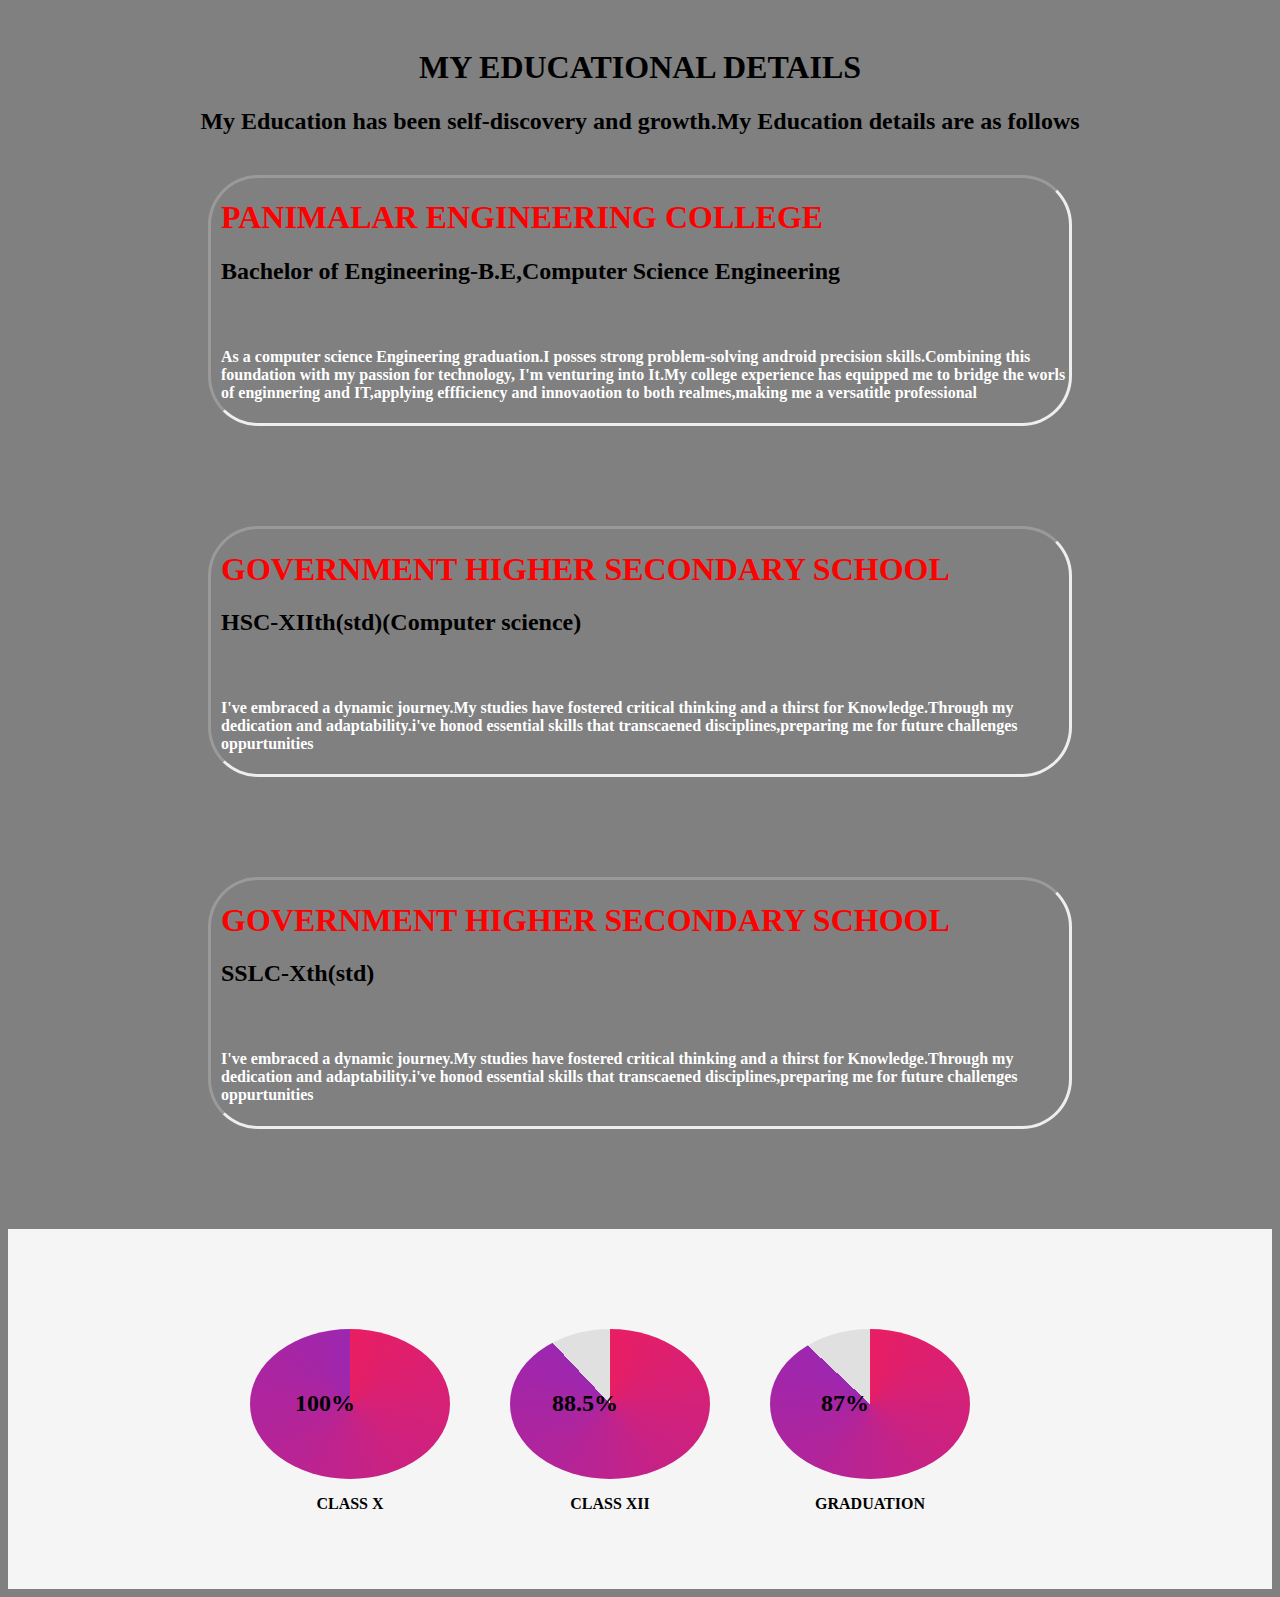
<file: About.html>
<html>
    <head>
        <title>Abouting</title>
        <link rel="stylesheet" href="About.css">
    </head>
    <body>
       <script src="script.js"></script>
       <div class="header">
       <h1><b>MY EDUCATIONAL DETAILS</b></h1>
       <h2> My Education has been self-discovery and growth.My Education details are as follows</h2>
       </div>
       <div class="ed1">
        <h1 style="color:red";>PANIMALAR ENGINEERING COLLEGE</h1>
        <h2 style="color:black"; >Bachelor of Engineering-B.E,Computer Science Engineering</h2>    
        <h3 style="color:gray";>2023-2027</h3>
               <h4 style="color:white";>As a computer science Engineering graduation.I posses strong problem-solving android
        precision skills.Combining this foundation with my passion for technology,
        I'm venturing into It.My college experience has equipped me to bridge the worls of
        enginnering and IT,applying effficiency and innovaotion to both realmes,making
        me a versatitle professional 
        </h4>
    </div>
    <div class="ed1">
        <h1 style="color:red";>GOVERNMENT HIGHER SECONDARY SCHOOL</h1>
        <h2 style="color:black"; >HSC-XIIth(std)(Computer science)</h2>    
        <h3 style="color:gray";>2022-2023</h3>
        <h4 style="color:white";>I've embraced a dynamic journey.My studies have fostered critical
         thinking and a thirst for Knowledge.Through my dedication and adaptability.i've
         honod essential skills that transcaened disciplines,preparing me for 
         future challenges oppurtunities  
        </h4>
    </div>
    <div class="ed1">
        <h1 style="color:red";>GOVERNMENT HIGHER SECONDARY SCHOOL</h1>
        <h2 style="color:black"; >SSLC-Xth(std)</h2>    
        <h3 style="color:gray";>2020-2021</h3>
        <h4 style="color:white";>I've embraced a dynamic journey.My studies have fostered critical
         thinking and a thirst for Knowledge.Through my dedication and adaptability.i've
         honod essential skills that transcaened disciplines,preparing me for 
         future challenges oppurtunities  
        </h4>
    </div>
       <div class="container1">
    <div class="circle-container">
      <div class="progress-circle" data-percentage="100"></div>
      <p><strong>CLASS X<br></strong></p>
    </div>
    <div class="circle-container">
      <div class="progress-circle" data-percentage="88.5"></div>
      <p><strong>CLASS XII<br></strong></p>
    </div>
    <div class="circle-container">
      <div class="progress-circle" data-percentage="87"></div>
      <p><strong>GRADUATION<br><strong></p>
    </div>
  </div>

        

         
    </body>
</html>
</file>
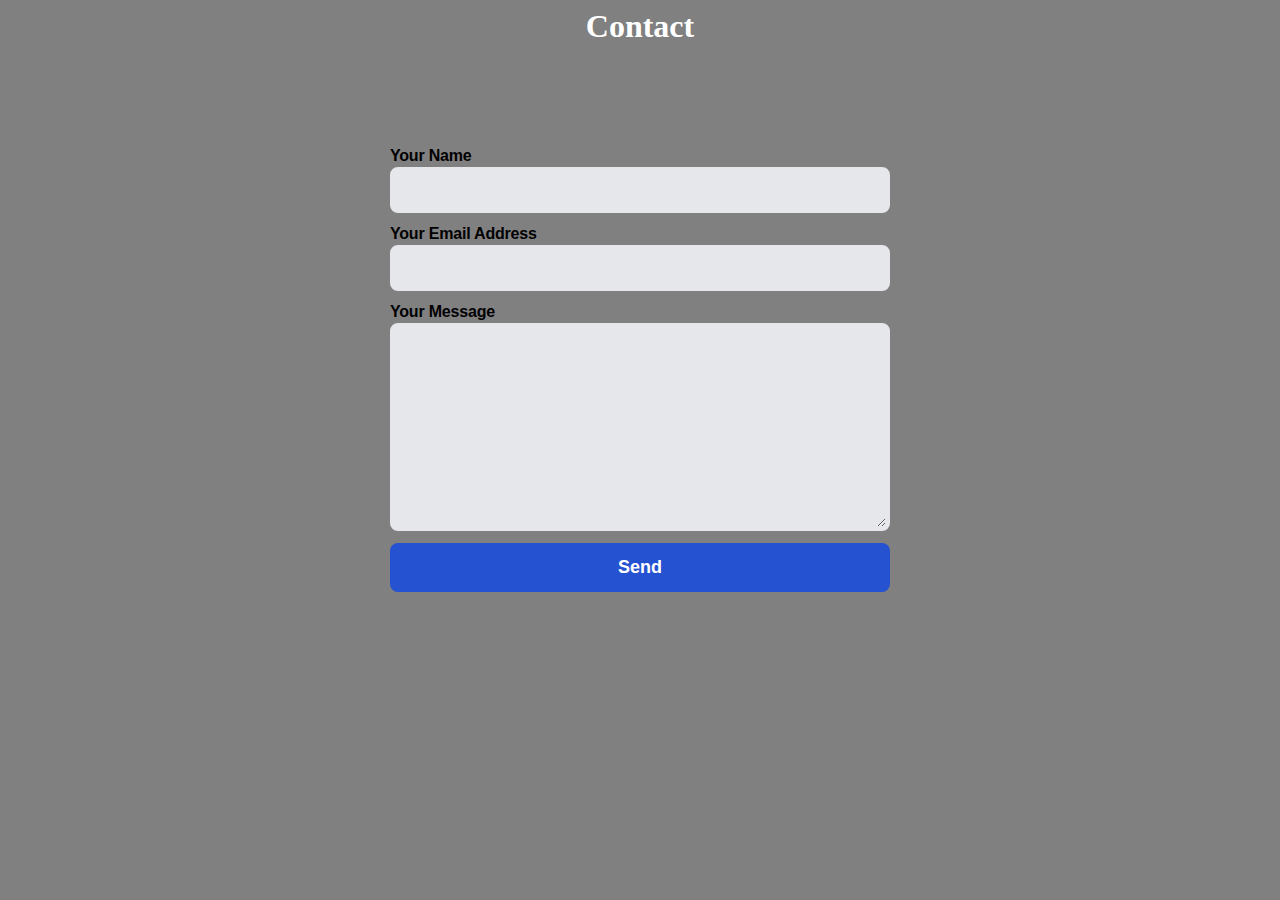
<file: contact.html>
<html>
    <head>
        <title>Contact</title>
        <link rel="stylesheet" href="pro.css">
    </head>
    <body>
        <center>
        <h1 style="color:white";>Contact</h1>
        </center>
        <div class="formcarry-container">
      <form action="#" method="POST" class="formcarry-form">
        <label for="name">Your Name</label>
        <input type="text" id="name" name="fullName" required />

        <label for="email">Your Email Address</label>
        <input type="email" id="email" name="email" required />

        <label for="message">Your Message</label>
        <textarea name="message" id="message" cols="30" rows="10"></textarea>

        <button type="submit">Send</button>
      </form>
    </div>

    </body>
</html>
</file>
<file: About.css>
body{
    background-color: grey;
}
.header{
     position: 20px;
    text-align: center;
    padding:20px;
    
}
.container{
  width: 1475px;
  padding-right: 30px;
  height: 500px;
  padding: 100px 20px 60px;
  background-color: rgba(255, 255, 255, 0.1);
  color: var(--my-txt-color);
  background-image: url(img_flwr.gif), url(paper.gif);
  background-position: right bottom, left top;
  background-repeat: no-repeat, repeat;
}
.one{
    text-align: center;
}
.container1 {
  display: flex;
  gap: 60px;
  justify-content: center;
  align-items: center;
  padding:100px 20px 60px;
  background-color:whitesmoke;
}

.circle-container {
  text-align: center;
}

.progress-circle {
  width: 150px;
  height: 150px;
  border-radius :50%;
  background: conic-gradient(
    #e91e63 0deg,
    #9c27b0 0deg,
    #e0e0e0 0deg 360deg
  );
  position: relative;
  display: flex;
  align-items: center;
  justify-content: center;
  margin-bottom: 10px;
  padding-right:50px;
}

.progress-circle::after {
  content: attr(data-percentage) '%';
  position: absolute;
  font-size: 24px;
  color: #000;
  font-weight: bold;
}
 .section {
    padding: 100px 20px 60px;  
    text-align: center;
    background-color: rgba(255, 255, 255, 0.1);
    color: black;
    font-size: 1.2rem;
  }
 .skills-list {
    list-style: none;
    padding: 0;
    margin-top: 25px;
  }
  .skills-list li {
    display: inline-block;
    background: #a7bc04;
    color: white;
    margin: 7px;
    padding: 12px 18px;
    border-radius: 5px;
    font-size: 1.1rem;
  }
div.scroll-container {
  background-color: #333;
  overflow: auto;
  white-space: nowrap;
  padding: 10px;
}

div.scroll-container img {
  padding: 10px;
}
img{
  width:50%;
  height:50%;
  border-radius: solid;
}
.ed1{
  margin-bottom:100px;
  margin-left:200px;
  margin-right: 200px;
  border-style:inset;
  float:left;
  border-radius:50px;
  padding-left:10px;

}
</file>
<file: pro.css>
body{
    background-color: gray;
}
.row::after {
  content: "";
  display: table;
  clear: both;
}
.column {
  float: left;
  padding-left: 10px;
}
img{
    width: 100%;
    height:500px;
    border-style: groove;
}
.btn{
    padding-left:  50px;;
    text-align:center;
    background-color: skyblue;
}
.contain1{
    background-color:antiquewhite;
}
a:link, a:visited {
  background-color:blueviolet;
  color: white;
  padding: 14px 25px;
  text-align: center;
  text-decoration: none;
  display: inline-block;
  border-radius: 50px;
}
a:hover, a:active {
  background-color: red;
}
@import url("https://fonts.googleapis.com/css2?family=Inter:wght@400;700&display=swap");

.formcarry-container * {
  box-sizing: border-box;
	font-family: "Inter", sans-serif;
  --color-blue: #2552d0;
  --color-light-blue: #3266e3;
  --color-gray: #e5e7eb;
  --color-dark-gray: #9da3ae;
  --color-pink: #edadd2;
}

.formcarry-container {
  --c-width: 50%;
  --c-max-width: 500px;
  width: var(--c-width);
  max-width: var(--c-max-width);
  display: block;
  margin: 10vh auto 0 auto;
}

.formcarry-form label {
  display: block;
  padding: 12px 0 2px 0;
  letter-spacing: -0.2px;
  cursor: pointer;
  font-size: 16px;
  font-weight: 700;
}

.formcarry-form input,
.formcarry-form textarea {
  font-size: 16px;
  display: block;
  width: 100%;
  padding: 10px;
  background-color: var(--color-gray);
  border: none;
  border: 4px solid var(--color-gray);
  outline: none;
  border-radius: 8px;
  color: var(--color-dark-gray);
}

.formcarry-form input:focus,
.formcarry-form textarea:focus {
  background-color: #fff;
  color: var(--color-dark-gray);
}

.formcarry-form input:focus:required:invalid {
  border-color: var(--color-pink);
  background-color: #fff;
}

.formcarry-form button {
  display: block;
  margin-top: 12px;
  width: 100%;
  padding: 12px 20px;
  border-radius: 8px;
	border-color: transparent;
  background-color: var(--color-blue);
  color: #fff;
  font-weight: 700;
  font-size: 18px;

  transition: 300ms all;
}

.formcarry-form button:hover {
  background-color: var(--color-light-blue);
}

.formcarry-alert {
  padding: 12px;
  border-radius: 10px;
  color: #fff;
  font-size: 14px;
  font-weight: 400;
  margin-top: 12px;
  display: none;
}

.formcarry-alert.visible {
  display: block;
}

.formcarry-alert.success {
  background: #69cf9d;
}

.formcarry-alert.error {
  background: #de524c;
}
</file>
